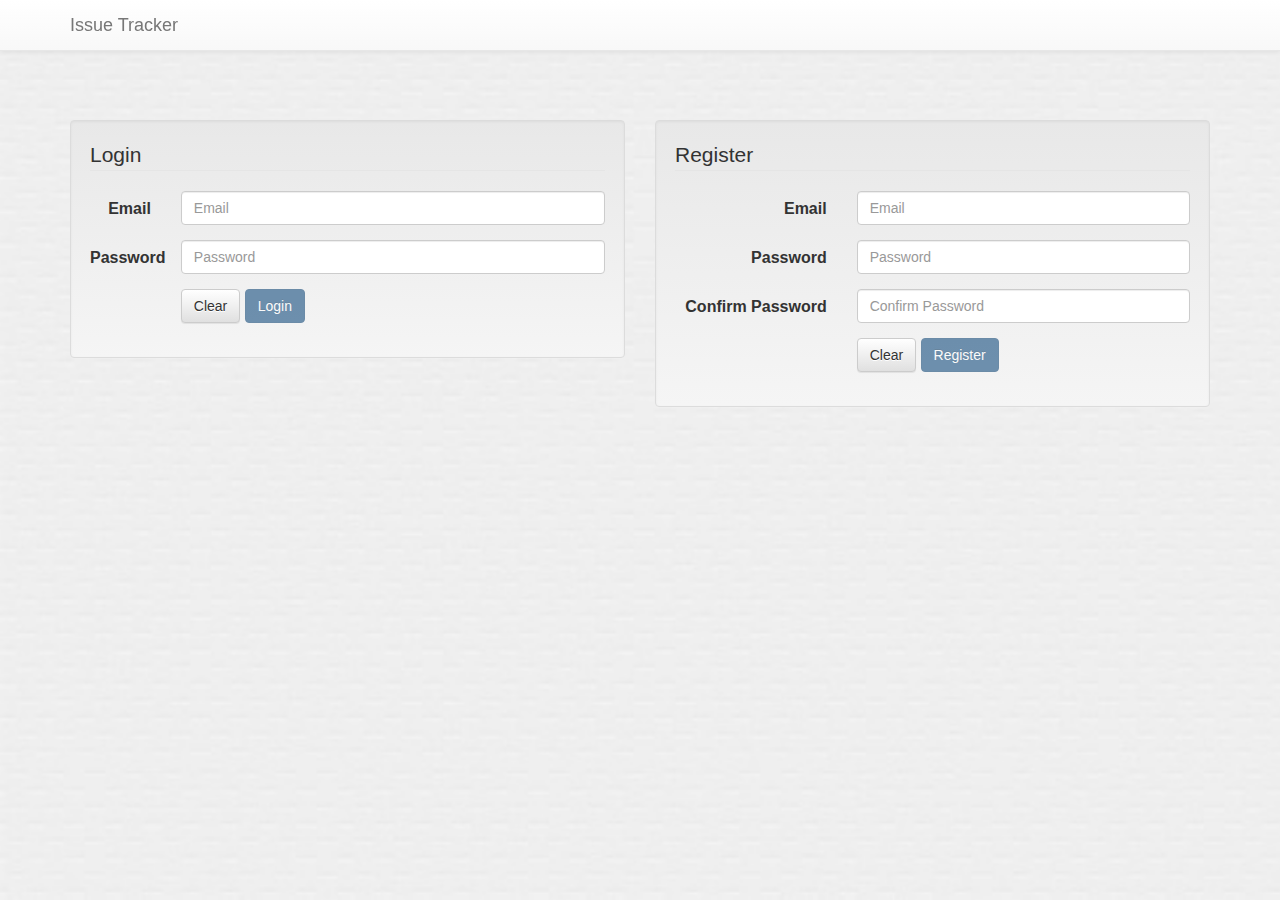
<file: app/index.html>
<!DOCTYPE html>
<html lang="en" ng-app="IssueTrackingSystem">
    <head>
        <meta charset="UTF-8">
        <title>Issue Tracking System</title>
        <link rel="stylesheet" href="styles/bootstrap.min.css" />
        <link rel="stylesheet" href="styles/bootstrap-theme.min.css" />
        <link rel="stylesheet" href="styles/styles.css" />
        <link rel="stylesheet" href="styles/ng-notify.min.css" />
        <link rel="shortcut icon" href="images/favicon/issueTrackerFavicon.ico" />
    </head>
    <body ng-controller="MainController">
    <div class="navbar navbar-default navbar-fixed-top">
        <div class="container">
            <div class="navbar-header">
                <span class="navbar-brand">Issue Tracker</span>
                <button class="navbar-toggle" type="button" data-toggle="collapse" data-target="#navbar-main">
                    <span class="icon-bar"></span>
                    <span class="icon-bar"></span>
                    <span class="icon-bar"></span>
                </button>
            </div>

            <div class="navbar-collapse collapse" id="navbar-main">
                <ul user-require ng-if="isAuthenticated()" class="nav navbar-nav">
                    <li>
                        <a href="#/Dashboard">Dashboard</a>
                    </li>
                    <li>
                        <a href="#/Profile/Password">Profile</a>
                    </li>
                    <li>
                        <a href="#/Users" user-require ng-if="currentUser.isAdmin">Users</a>
                    </li>
                    <li>
                        <a href="#/Projects/" user-require ng-if="currentUser.isAdmin">Projects</a>
                    </li>
                </ul>

                <ul user-require ng-if="isAuthenticated()" class="nav navbar-nav navbar-right">
                    <li>
                        <a ng-controller="HomeController" href="#/Logout" ng-click="logoutUser()">Logout</a>
                    </li>
                </ul>

            </div>
        </div>
    </div>

    <div id="offset"></div>
    <div class="container">
        <div ng-view>

        </div>
    </div>

    <script src="js/components/angular/angular.js" type="text/javascript"></script>
    <script src="js/components/angular-route/angular-route.js" type="text/javascript"></script>
    <script src="js/components/angular-simple-pagination/simplePagination.js" type="text/javascript"></script>
    <script src="js/components/jquery/jquery.min.js" type="text/javascript"></script>
    <script src="js/components/bootstrap/bootstrap.min.js" type="text/javascript"></script>
    <script src="js/components/angular-sanitize/angular-sanitize.min.js" type="text/javascript"></script>
    <script src="js/components/angular-notify/ng-notify.min.js" type="text/javascript"></script>
    <script src="js/extensions/notifier.js" type="text/javascript"></script>
    <script src="js/issueTrackingSystemApp.js" type="text/javascript"></script>
    <script src="js/users/authentication.js" type="text/javascript"></script>
    <script src="js/users/identity.js" type="text/javascript"></script>
    <script src="js/users/admin.js" type="text/javascript"></script>
    <script src="js/users/changePassword.js" type="text/javascript"></script>
    <script src="js/issues/issues.js" type="text/javascript"></script>
    <script src="js/projects/projects.js" type="text/javascript"></script>
    <script src="js/users/profile-controller.js" type="text/javascript"></script>
    <script src="js/users/users-controller.js" type="text/javascript"></script>
    <script src="js/common/main-controller.js" type="text/javascript"></script>
    <script src="js/home/home-controller.js" type="text/javascript"></script>
    <script src="js/dashboard/dashboard-controller.js" type="text/javascript"></script>
    <script src="js/issues/issue-controller.js" type="text/javascript"></script>
    <script src="js/issues/add-issue-controller.js" type="text/javascript"></script>
    <script src="js/projects/projects-controller.js" type="text/javascript"></script>
    <script src="js/projects/current-project-controller.js" type="text/javascript"></script>
    </body>
</html>
</file>
<file: app/styles/styles.css>
/**General styles***/

body {
    font-family: Arial, Verdana, sans-serif;
    font-size: 16px;
    background-image: url("../images/background.jpg");
    background-repeat: no-repeat;
    background-size: cover;
    background-attachment: fixed;
}

#offset {
    margin-bottom: 60px;
}

.margin-top-60 {
    margin-top: 60px;
}

.margin-top-25 {
    margin-top: 25px;
}

.margin-bottom-15 {
    margin-bottom: 15px;
}

h1 {
    margin: 0px;
}
</file>
<file: app/styles/ng-notify.min.css>
.ngn{color:#FFF;cursor:default;display:none;font-size:1.3em;left:0;opacity:1;padding:25px 80px;position:fixed;right:0;text-align:center;user-select:none;z-index:9999;-webkit-touch-callout:none;-webkit-user-select:none;-khtml-user-select:none;-moz-user-select:none;-ms-user-select:none}.ngn-component{position:absolute}.ngn-top{top:0}.ngn-bottom{bottom:0}.ngn-dismiss{background-color:#333;border-radius:15px;box-shadow:inset 2px 2px 7px 2px #000;color:#DDD;cursor:pointer;display:none;font-size:1.25em;font-weight:700;height:30px;line-height:30px;opacity:.2;position:absolute;right:40px;text-shadow:1px 1px 5px #000;top:25px;width:30px}.ngn-sticky .ngn-dismiss{display:block}.ngn-dismiss:hover{background-color:#000}.ngn-dismiss:active{background-color:#666}@media only screen and (max-width:480px){.ngn{font-size:1em;padding:12px 25px}.ngn-dismiss{font-size:1em;height:20px;line-height:20px;right:5px;top:5px;width:20px}}.ngn-info{background-color:#0e90d2}.ngn-error{background-color:#dd514c}.ngn-success{background-color:#5eb95e}.ngn-warn{background-color:#f37b1d}.ngn-grimace{background-color:#8058a5}.ngn-prime.ngn-info{background-color:#03c}.ngn-prime.ngn-error{background-color:red}.ngn-prime.ngn-success{background-color:#0c0}.ngn-prime.ngn-warn{background-color:#f90}.ngn-prime.ngn-grimace{background-color:#609}.ngn-pastel.ngn-info{background-color:#7EA7D8}.ngn-pastel.ngn-error{background-color:#F6989D}.ngn-pastel.ngn-success{background-color:#82CA9D}.ngn-pastel.ngn-warn{background-color:#FDC68A}.ngn-pastel.ngn-grimace{background-color:#A187BE}.ngn-pitchy.ngn-info{background-color:#003471}.ngn-pitchy.ngn-error{background-color:#9E0B0F}.ngn-pitchy.ngn-success{background-color:#007236}.ngn-pitchy.ngn-warn{background-color:#A36209}.ngn-pitchy.ngn-grimace{background-color:#440E62}
</file>
